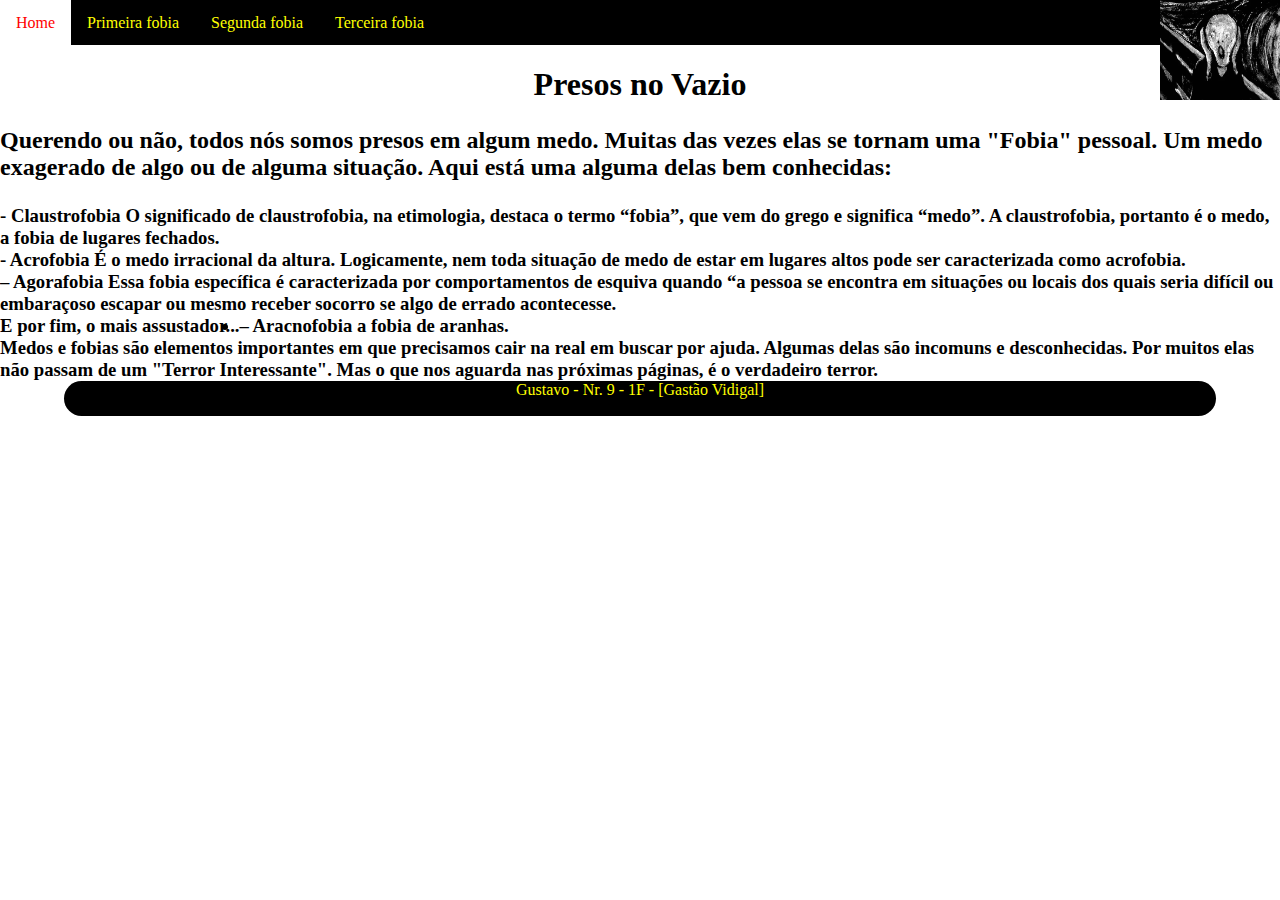
<file: index.html>
<!DOCTYPE html>
<html lang="pt-br" dir="ltr">

<head>
  <meta charset="utf-8">
  <title>Presos no Vazio</title>
  <link rel="stylesheet" href='estilo.css'>
</head>

<body>
  <div class="Segredos">
    <img height="100px" width="120px" src="fobia.gif" alt="">
  </div>
  <div class="menuPrincipal">
    <nav>
      <ul>
        <li><a href="index.html">Home</a></li>
        <li><a href="pagina01.html">Primeira fobia</a></li>
        <li><a href="pagina02.html">Segunda fobia</a></li>
        <li><a href="pagina03.html">Terceira fobia</a></li>
      </ul>
    </nav>
  </div>
  <div class="conteudo">
    <h1>Presos no Vazio</h1>


    <h2>
    <p>
    Querendo ou não, todos nós somos presos em algum medo.  Muitas das vezes elas se tornam uma "Fobia" pessoal. Um medo exagerado de algo ou de alguma situação. Aqui está uma alguma delas bem conhecidas:
  <ol>
  </h2>

    <h3>
    <li>
     - Claustrofobia
      O significado de claustrofobia, na etimologia, destaca o termo “fobia”, que vem do grego e significa “medo”. A claustrofobia, portanto é o medo, a fobia de lugares fechados.
      </li>
    <li>
     - Acrofobia
     É o medo irracional da altura. Logicamente, nem toda situação de medo de estar em lugares altos pode ser caracterizada como acrofobia.
    </li>
    <li>
    – Agorafobia
    Essa fobia específica é caracterizada por comportamentos de esquiva quando “a pessoa se encontra em situações ou locais dos quais seria difícil ou embaraçoso escapar ou mesmo receber
    socorro se algo de errado acontecesse.
    </li>
   <li>
   E por fim, o mais assustador...
  </li>
   <li>
      – Aracnofobia
       a fobia de aranhas.
  </li>

    <li> Medos e fobias são elementos importantes em que precisamos cair na real em buscar por ajuda. Algumas delas são incomuns e desconhecidas.
      Por muitos elas não passam de um "Terror Interessante". Mas o que nos aguarda nas próximas páginas, é o verdadeiro terror.
     </li>
   </h3>

   <div id="rodape">
        <div id="copy">
          Gustavo - Nr. 9 - 1F - [Gastão Vidigal]
        </div>
</div>


</body>

</html>
</file>
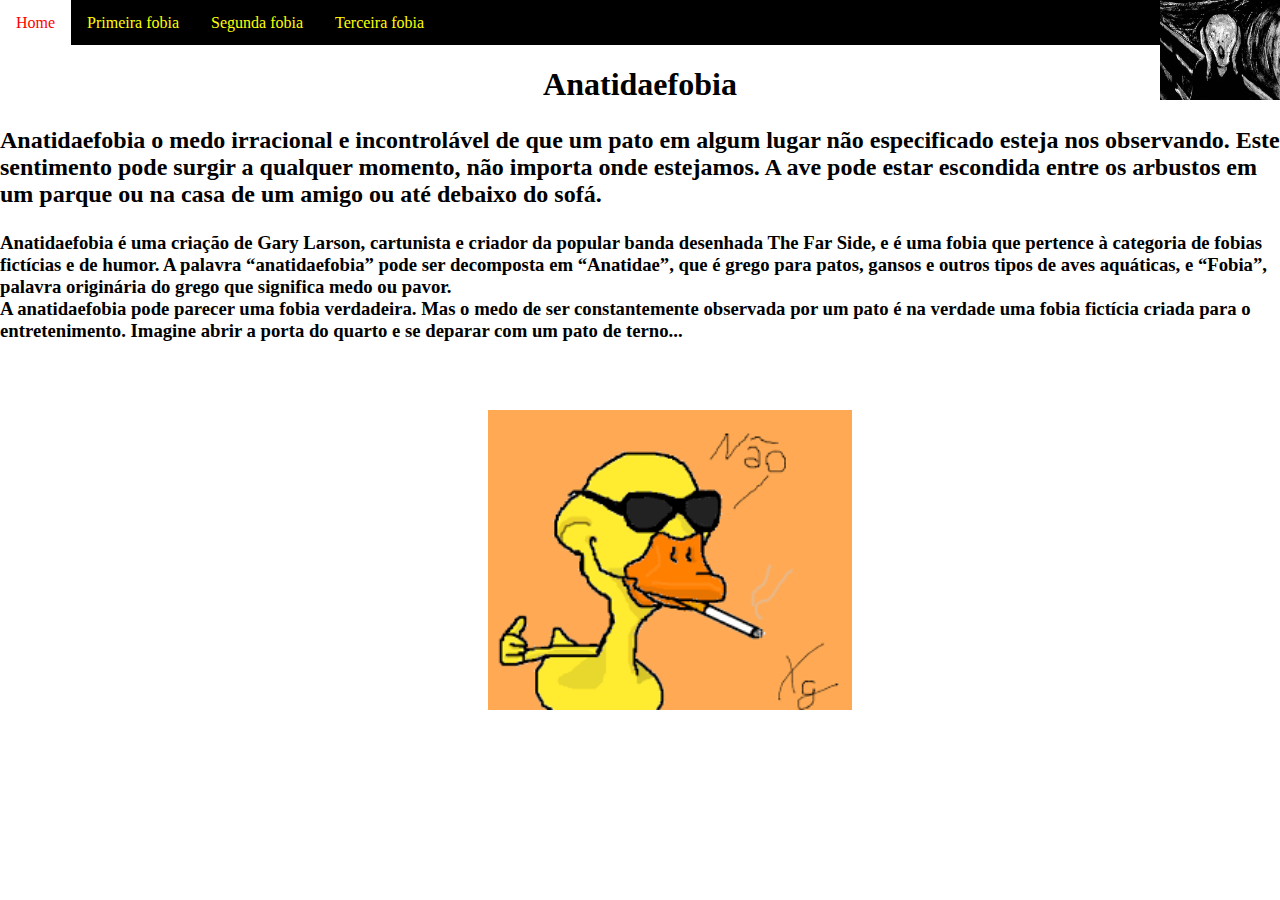
<file: pagina01.html>
<!DOCTYPE html>
<html lang="pt-br">

<head>
    <meta charset="UTF-8">
    <meta http-equiv="X-UA-Compatible" content="IE=edge">
    <meta name="viewport" content="width=device-width, initial-scale=1.0">
    <title>El paton</title>
    <link rel="stylesheet" href="estilo.css">
</head>

<body>
  <div class="Segredos">
    <img height="100px" width="120px" src="fobia.gif" alt="">
  </div>
    <div class="menuPrincipal">
        <nav>
            <ul>
                <li><a href="index.html">Home</a></li>
                <li><a href="pagina01.html">Primeira fobia</a></li>
                <li><a href="pagina02.html">Segunda fobia</a></li>
                <li><a href="pagina03.html">Terceira fobia</a></li>
            </ul>
        </nav>
    </div>
    <div class="conteudo">
        <h1>Anatidaefobia</h1>

  <h2>
  <p>
Anatidaefobia o medo irracional e incontrolável de que um pato em algum lugar não especificado esteja nos observando.
Este sentimento pode surgir a qualquer momento, não importa onde estejamos. A ave pode estar escondida entre os arbustos em um parque ou na casa de um amigo ou até debaixo do sofá.
<ol>
  </h2>
  <h3>
  <li>
Anatidaefobia é uma criação de Gary Larson, cartunista e criador da popular banda desenhada The Far Side, e é uma fobia que pertence à categoria de fobias fictícias e de humor.
A palavra “anatidaefobia” pode ser decomposta em “Anatidae”, que é grego para patos, gansos e outros tipos de aves aquáticas, e “Fobia”, palavra originária do grego que significa medo ou pavor.

<li>A anatidaefobia pode parecer uma fobia verdadeira. Mas o medo de ser constantemente observada por um pato é na verdade uma fobia fictícia criada para o entretenimento.
   Imagine abrir a porta do quarto e se deparar com um pato de terno...
             </li>
           </h3>
    </div>
    <div  class ="boxImage">
    <img  id =" imagem" src =" pato.jpeg " alt ="" >
    </div >



</body>

</html>
</file>
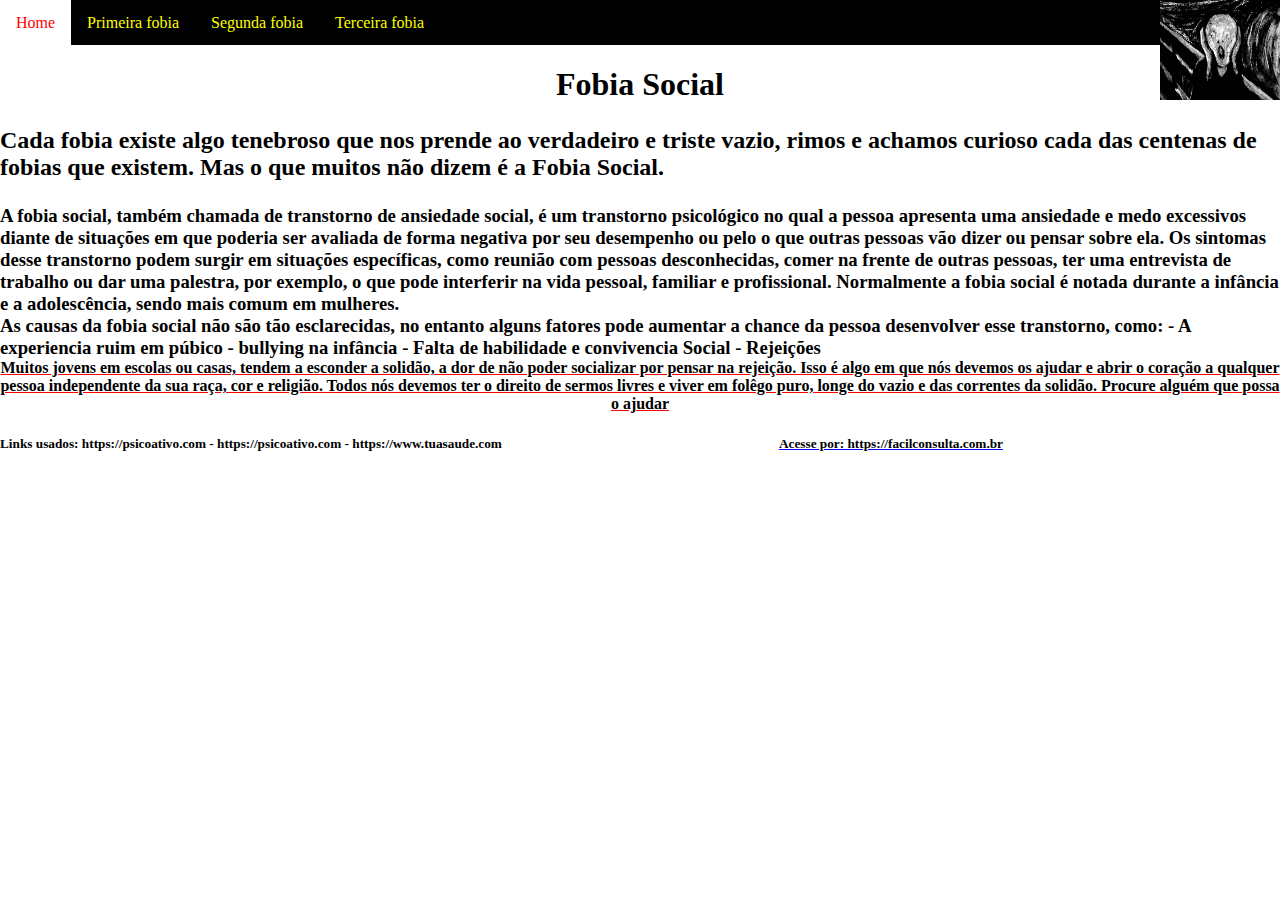
<file: pagina03.html>
<!DOCTYPE html>
<html lang="pt-br">

<head>
    <meta charset="UTF-8">
    <meta http-equiv="X-UA-Compatible" content="IE=edge">
    <meta name="viewport" content="width=device-width, initial-scale=1.0">
    <title>O que muitos não contam</title>
    <link rel="stylesheet" href="estilo.css">
</head>

<body>
  <div class="Segredos">
    <img height="100px" width="120px" src="fobia.gif" alt="">
  </div>
    <div class="menuPrincipal">
        <nav>
            <ul>
                <li><a href="index.html">Home</a></li>
                <li><a href="pagina01.html">Primeira fobia</a></li>
                <li><a href="pagina02.html">Segunda fobia</a></li>
                <li><a href="pagina03.html">Terceira fobia</a></li>
            </ul>
        </nav>
    </div>
    <div class="conteudo">
        <h1>Fobia Social</h1>
        <h2>
        <p>
      Cada fobia existe algo tenebroso que nos prende ao verdadeiro e triste vazio, rimos e achamos curioso cada das centenas de fobias que existem. Mas o que muitos não dizem é a Fobia Social.


      <ol>
        </h2>
        <h3>
        <li>
      A fobia social, também chamada de transtorno de ansiedade social, é um transtorno psicológico no qual a pessoa apresenta uma ansiedade e medo excessivos diante de situações em que poderia
      ser avaliada de forma negativa por seu desempenho ou pelo o que outras pessoas vão dizer ou pensar sobre ela.
      Os sintomas desse transtorno podem surgir em situações específicas, como reunião com pessoas desconhecidas, comer na frente de outras pessoas, ter uma entrevista de trabalho ou dar uma palestra,
      por exemplo, o que pode interferir na vida pessoal, familiar e profissional. Normalmente a fobia social é notada durante a infância e a adolescência, sendo mais comum em mulheres.

      <li>As causas da fobia social não são tão esclarecidas, no entanto alguns fatores pode aumentar a chance da pessoa desenvolver esse transtorno, como:
        - A experiencia ruim em púbico
        - bullying na infância
        - Falta de habilidade e convivencia Social
        - Rejeições
    </li>
                 </h3>
     <h4>
       Muitos jovens em escolas ou casas, tendem a esconder a solidão, a dor de não poder socializar por pensar na rejeição. Isso é algo em que nós devemos os ajudar e abrir o coração a qualquer pessoa
       independente da sua raça, cor e religião. Todos nós devemos ter o direito de sermos livres e viver em folêgo puro, longe do vazio e das correntes da solidão. Procure alguém que possa o ajudar
     </h4>
     <h5>
  Acesse por: https://facilconsulta.com.br

     <li>
  Links usados: https://psicoativo.com  -  https://psicoativo.com  -  https://www.tuasaude.com
</li>
   </h5>



    </div>

</body>

</html>
</file>
<file: estilo.css>
body{
  margin: 0;
  padding: 0;
}
h1 {
  text-align: center;
  height: auto;
}
h4 {
  text-align: center;
  text-decoration-line:underline;
  text-decoration-color: red;

}
h5 {
  text-align: center;
  text-decoration-line:underline;
  text-decoration-color: blue;

}

.caixa1 {
   position: absolute;
   background: blue;
   width: 200px;
   height: 200px;
   color: #FFFFFF;
   right: 500px;
   top: 200px;
}
.caixa2 {
   position: absolute;
   background: yellow;
   width: 200px;
   height: 200px;
   color: #000000;
   right: 705px;
   top: 200px;
}

.menuPrincipal {
  position: absolute;
  width: 100%;
  height: 45px;
  background: black;
  top: 0;
  left: 0;
}
nav ul {
  list-style-type: none;
  margin: 0;
  padding: 0;
  overflow: 0;
}
li {
  float: left;
}
li a {
  display: block;
  color: yellow;
  padding: 14px 16px;
  text-align: center;
  text-decoration: none;
}
li a:hover {
  color: red;
  background: white;
}
#image {
   width: 30%;
}
.boxImage {
  display: flex;
  justify-content: space-around;
  position: absolute;
  width: 400px;
  height: 300px;
  background: rgba(216, 14, 14, 0);
  top: 190px;
  left: 250px;
  margin: 60px;
  border-color: black;
  border-width: 0px;
  border-style: solid;
  padding: 160px;
}
.conteudo {
  position: absolute;
  top: 45px;
  width: 100%;
}
#rodape {
  position: relative;
  width: 100%;
  height: 35px;
  display: flex;
  justify-content: center;
}
#copy {
  width: 90%;
  background: black;
  border-radius: 30px;
  color: yellow;
  display: flex;
  justify-content: center;
}
.Segredos{
  position: absolute;
  width: 120px;
  height: 100px;
  top: 0;
  right: 0;
  z-index: 999;
}
</file>
